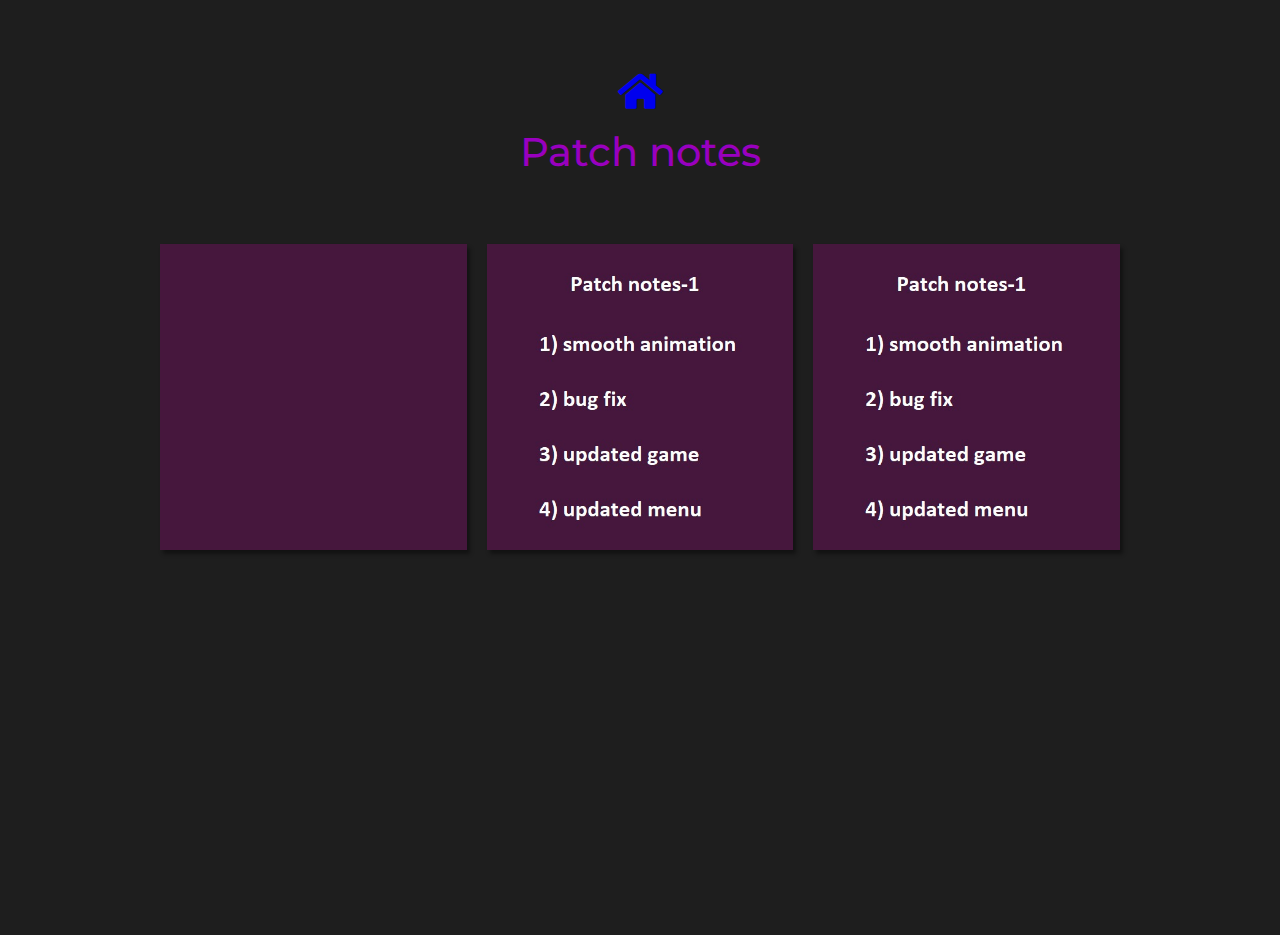
<file: patch.html>
<!DOCTYPE html>
<html lang="en">
  <head>
    <meta charset="UTF-8" />
    <meta http-equiv="X-UA-Compatible" content="IE=edge" />
    <meta name="viewport" content="width=device-width, initial-scale=1.0" />
    <title>Document</title>
    <link
      rel="stylesheet"
      href="https://cdnjs.cloudflare.com/ajax/libs/font-awesome/5.15.2/css/all.min.css"
    />
  </head>
  <link rel="stylesheet" href="base.css">
  <body>
    <div class="container">
   
      <h1 class="heading">
       <a href="index.html"> <i class="fa fa-home" aria-hidden="true"></i></a>
        <br>
        Patch notes</span>
      </h1>

      <div class="gallery">
        <div class="gallery-item">
            <img
              class="gallery-image"
              src="./img/notes/blank.jpg"
              alt="Patch-1 update"
            />
          </div>
          <div class="gallery-item">
            <img
              class="gallery-image"
              src="./img/notes/notesTemp.jpg"

              alt="Patch-1 update"
            />
          </div>
          <div class="gallery-item">
            <img
              class="gallery-image"
              src="./img/notes/notesTemp.jpg"
              alt="Patch-1 update"
            />
          </div>
      </div>
    </div>
  </body>
</html>
</file>
<file: base.css>
@import url(https://fonts.googleapis.com/css?family=Montserrat:500);
:root {
  /* Base font size */
  font-size: 10px;
}
*{
  box-sizing: border-box;
}

body {
  min-height: 100vh;

  background-color: rgb(30, 30, 30);
}

.container {
  max-width: 100rem;
  margin: 0 auto;
  padding: 0 2rem 2rem;
}

.heading {
  font-family: "Montserrat", Arial, sans-serif;
  font-size: 4rem;
  font-weight: 500;
  line-height: 1.5;
  text-align: center;
  padding: 3.5rem 0;
  color:  #9900bf;
  
}

.heading span {
  display: block;
}

.gallery {
  display: flex;
  flex-wrap: wrap;
  /* Compensate for excess margin on outer gallery flex items */
  margin: -1rem -1rem;
}

.gallery-item {
  flex: 1 0 24rem;
  margin: 1rem;
  box-shadow: 0.3rem 0.4rem 0.4rem rgba(0, 0, 0, 0.4);
  overflow: hidden;
}

.gallery-image {
  display: block;
  width: 100%;
  height: 100%;
  object-fit: cover;
  transition: transform 400ms ease-out;
}

.gallery-image:hover {
  transform: scale(1.15);
}


@supports (display: grid) {
  .gallery {
    display: grid;
    grid-template-columns: repeat(auto-fit, minmax(24rem, 1fr));
    grid-gap: 2rem;
  }

  .gallery,
  .gallery-item {
    margin: 0;
  }
}
</file>
